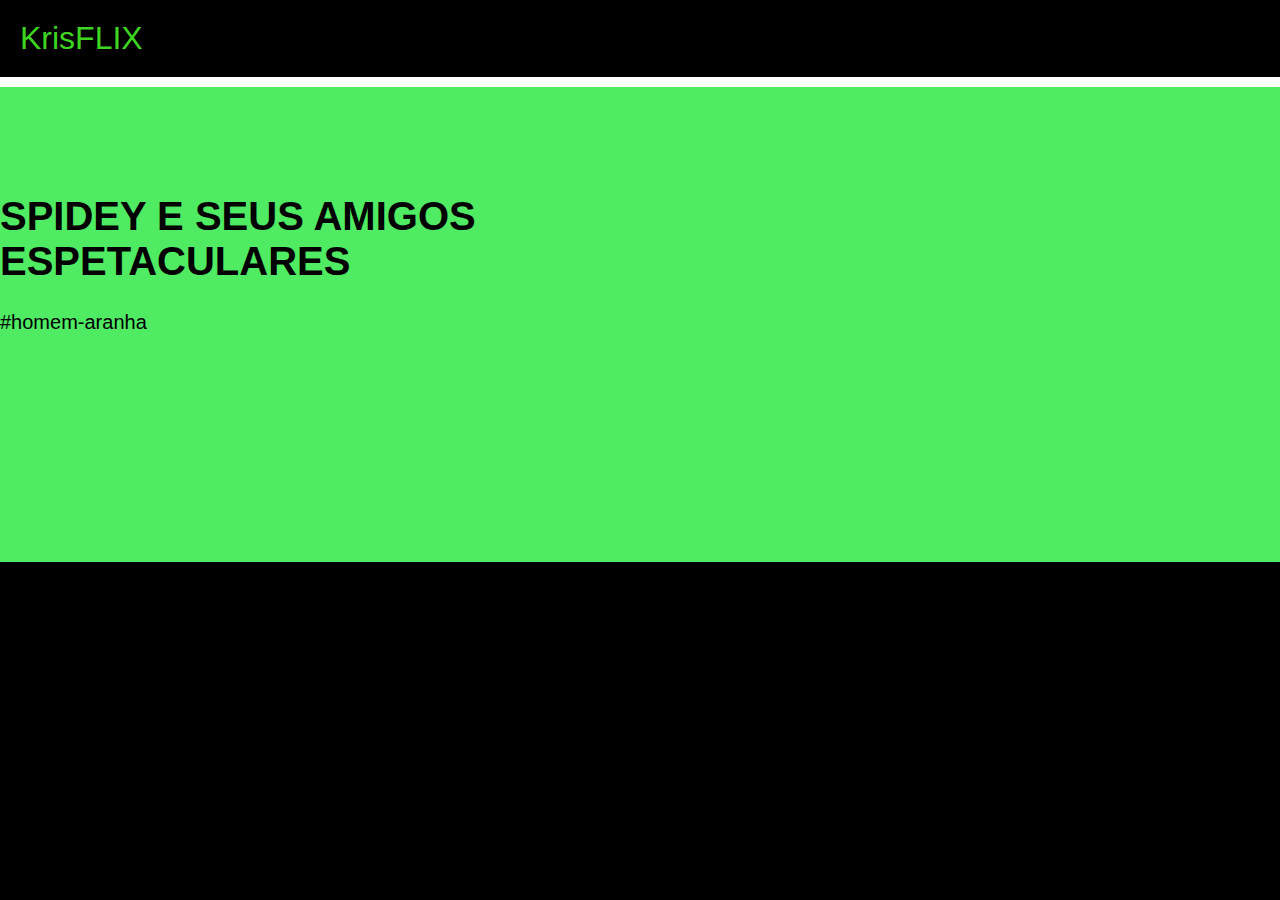
<file: AluraFlix1A-main/index.html>
<html lang="pt-br">

<head>
    <link rel="stylesheet" href="styles.css">
    <title>KrisFLIX</title>
</head>

<body>

    <header>KrisFLIX</header>

    <section>
        <div>
            <h1>SPIDEY E SEUS AMIGOS ESPETACULARES</h1>
            <p>#homem-aranha</p>
        </div>

        <div>
            <iframe width="560" height="315" src="https://www.youtube.com/embed/_XXqhIVtS0w?si=t8mOV1koJBR4gRI4"
                title="YouTube video player" frameborder="0"
                allow="accelerometer; autoplay; clipboard-write; encrypted-media; gyroscope; picture-in-picture; web-share"
                referrerpolicy="strict-origin-when-cross-origin" allowfullscreen></iframe>
        </div>
    </section>

</body>

</html>
</file>
<file: AluraFlix1A-main/styles.css>
body {
    color: rgb(255, 255, 255);
    background: rgb(0, 0, 0);
    margin: 0px;
}

header {
    border-bottom: solid 2px rgb(62, 213, 32);
    padding: 20px;
    font-size: 32px;
    color: rgb(62, 213, 32);
}
body {
    color: rgb(0, 0, 0);
    background: rgb(0, 0, 0);
    margin: 0px;
    font-family: "Chakra Petch", sans-serif;
}

header {
    border-bottom: solid 10px rgb(255, 255, 255);
    padding: 20px;
    font-size: 32px;
    color: rgb(62, 213, 32);
}

section {
    background: rgb(78, 235, 99);
    padding-bottom: 80px;
    padding-top: 80px;
    display: flex;
    justify-content: center;
}

.chamada-texto{
    margin-right: 20px;
}

h1{
    font-size: 40px;
}

p{
    font-size: 20px;
}

img {
    height: 200px;
}
</file>
